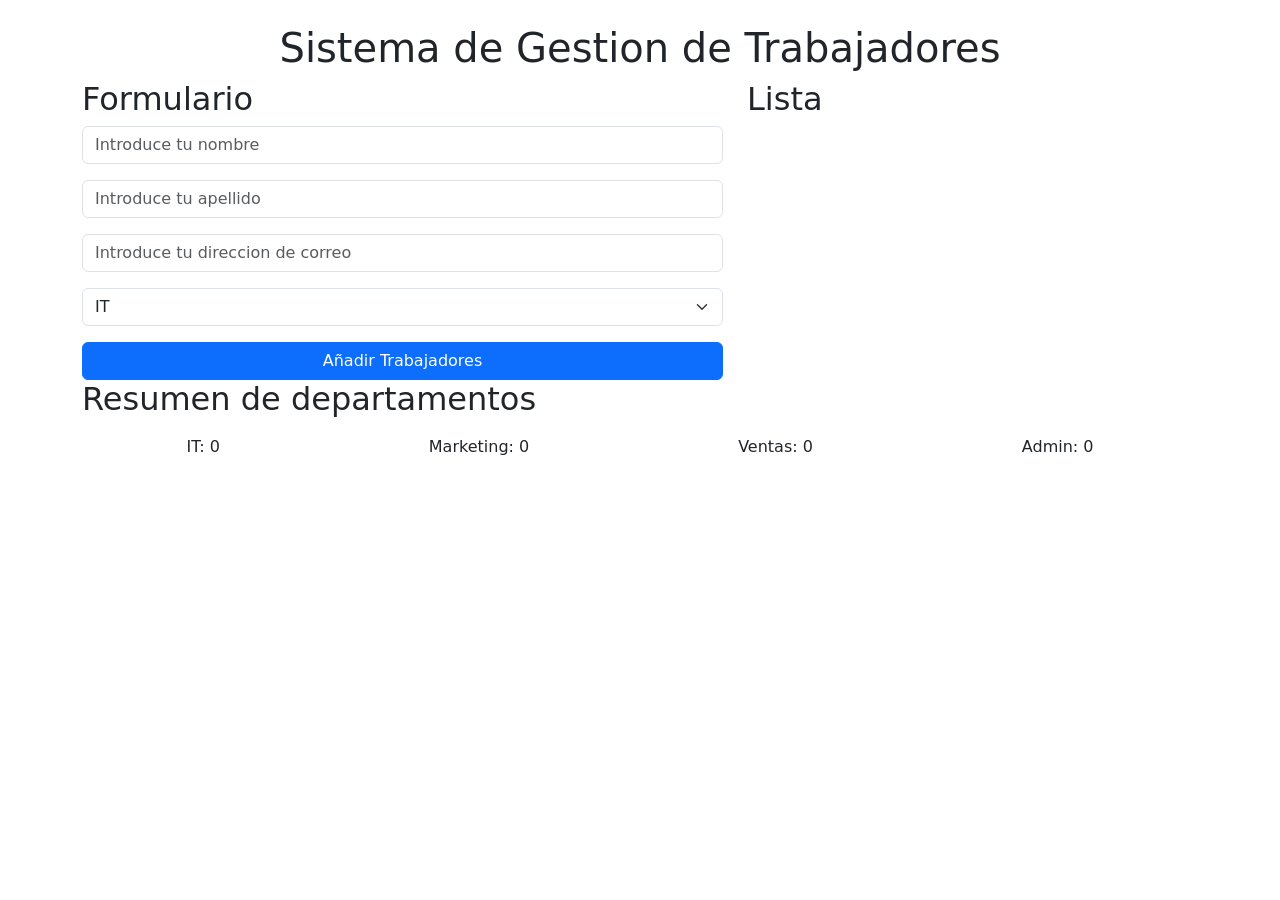
<file: Sergio_saul_DAM1_t1_t2/index.html>
<!DOCTYPE html>
<html lang="es">
<head>
    <meta charset="UTF-8">
    <meta name="viewport" content="width=device-width, initial-scale=1.0">
    <title>Sistema Gestion Trabajadores</title>
    <!-- Conexión a Bootstrap -->
    <link href="https://cdn.jsdelivr.net/npm/bootstrap@5.3.3/dist/css/bootstrap.min.css" rel="stylesheet">
</head>
<body>
    <header>
        
    </header>

    <main>
        
        <div class="container mt-4">
            <h1 class="text-center">Sistema de Gestion de Trabajadores</h1>
            
            <div class="row">
                
                <div class="col-7">
                    <h2>Formulario</h2>
                    <input type="text" id="nombre" 
                    class="form-control mb-3" 
                    placeholder="Introduce tu nombre">

                    <input type="text" id="apellido" 
                    class="form-control mb-3" 
                    placeholder="Introduce tu apellido">

                    <input type="email" id="correo" 
                    class="form-control mb-3" 
                    placeholder="Introduce tu direccion de correo">
                    <select name="" id="departamento" class="form-select mb-3">
                        <option value="it">IT</option>
                        <option value="marketing">Marketing</option>
                        <option value="ventas">Ventas</option>
                        <option value="ad">Administracion</option>
                    </select>
                    <button id="boton-enviar" class="btn btn-primary w-100">Añadir Trabajadores</button>
                </div>
                
                <div class="col-5">
                    <h2>Lista</h2>
                    <ul id="lista-trabajadores" class="list-group">

                    </ul>
                </div>
            </div>
            
            <div>
                <h2>Resumen de departamentos</h2>
                <div class="d-flex justify-content-around mt-3">
                <p>IT: <span id="resumen-it">0</span></p>
                <p>Marketing: <span id="resumen-marketing">0</span></p>
                <p>Ventas: <span id="resumen-ventas">0</span></p>
                <p>Admin: <span id="resumen-ad">0</span></p>
                </div>
            </div>
        </div>
    </main>

    <footer>
        
    </footer>
    <script src="./index.js"></script>
</body>
</html>
</file>
